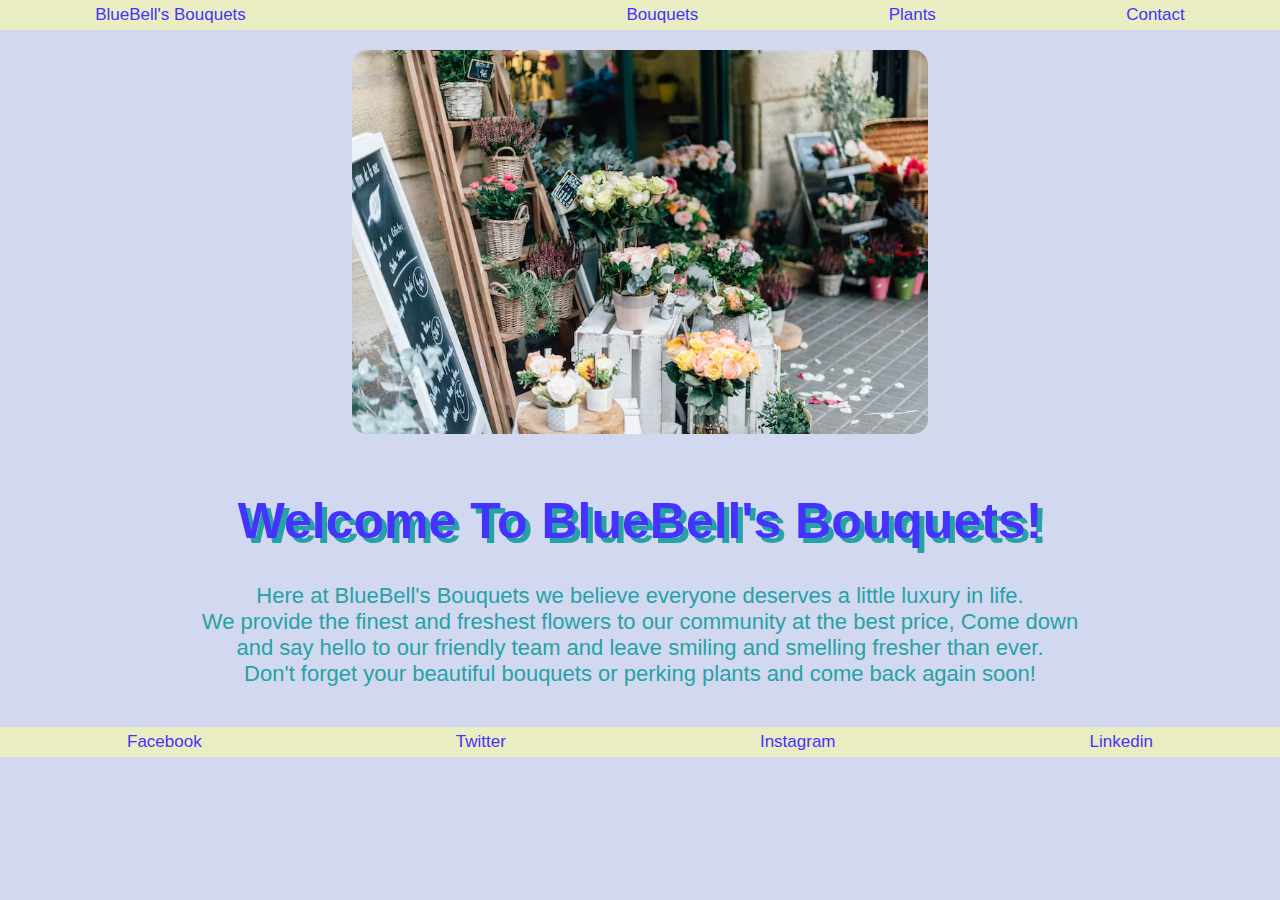
<file: index.html>
<!DOCTYPE html>
<html lang="en">
<head>
    <meta charset="UTF-8">
    <meta name="viewport" content="width=device-width, initial-scale=1.0">
    <link rel="stylesheet" href="style.css">
    <title>Document</title>

</head>

<body> 
    <div id="navbar">
    <a href="index.html">BlueBell's Bouquets</a> <br> 
    <a href="page_2.html">Bouquets</a>
    <a href="page_3.html">Plants</a>
    <a href="page_4.html">Contact</a>

</div>
<div>
<img src="florist.jpeg" alt="outside florist">
</div>
<h1> Welcome To BlueBell's Bouquets!</h1>
<p id="paragraph1"> Here at BlueBell's Bouquets we believe everyone deserves a little luxury in life. <br>
We provide the finest and freshest flowers to our community at the best price, Come down <br>
and say hello to our friendly team and leave smiling and smelling fresher than ever. <br>
Don't forget your beautiful bouquets or perking plants and come back again soon! </p>
<br>
<div id="footer">
<a href="https://facebook.com/" target="_blank">Facebook</a>
<a href="https://twitter.com/" target="_blank">Twitter</a>
<a href="https://instagram.com/" target="_blank">Instagram</a>
<a href="https://linkedin.com/" target="_blank">Linkedin</a>
</div>

</body>
</html>
</file>
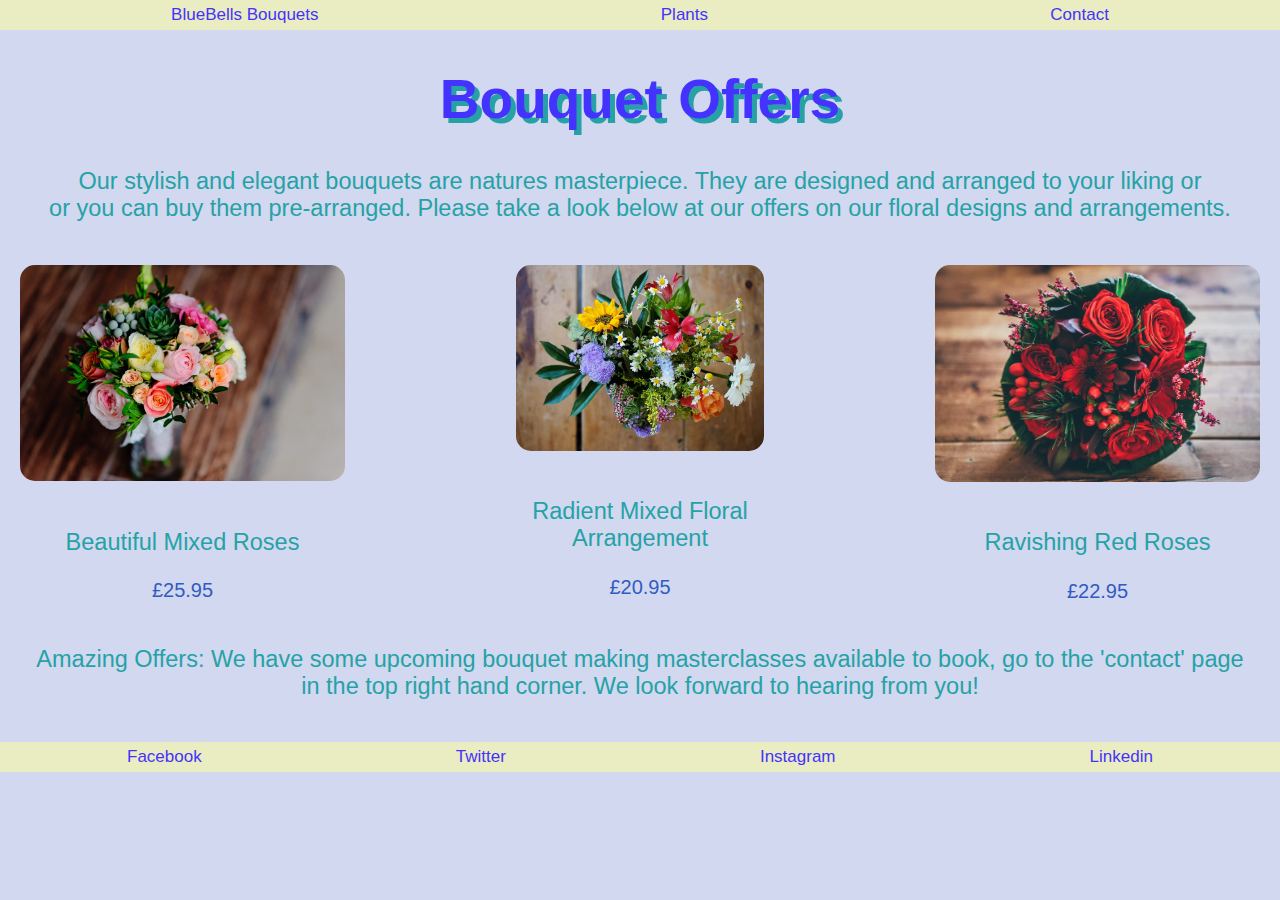
<file: page_2.html>
<!DOCTYPE html>
<html lang="en">
<head>
    <meta charset="UTF-8">
    <meta name="viewport" content="width=device-width, initial-scale=1.0">
    <link rel="stylesheet" href="style.css">
    <title>Document</title>
</head>
<body> 
  <div id="navbar">
     <a href="index.html">BlueBells Bouquets</a>
     <a href="page_3.html">Plants</a>
     <a href="page_4.html">Contact</a>
 </div>

  <div>
     <h1 id="page2h1"> Bouquet Offers </h1>
     
     <p id="paragraph1page2"> Our stylish and elegant bouquets are natures masterpiece. They are designed and arranged to your liking or <br>
     or you can buy them pre-arranged. Please take a look below at our offers on our floral designs and arrangements. </p>
  </div>

    <div id="Floraloffers">
     <div class="bouquetoffers">
         <img class="bouquetimg" src="bouquet_4.jpeg" alt="different coloured roses bouquet">
         <p id="paragraph1page2">Beautiful Mixed Roses</p>
         <p id="prices1page2">£25.95</p>
     </div>
      <div class="bouquetoffers">
         <img class="middleimg1page2" src="bouquet_2.jpeg" alt="mixed flowers">
         <p id="paragraph1page2">Radient Mixed Floral <br>
             Arrangement</p>
         <p id="prices1page2">£20.95</p>
      </div>
      <div class="bouquetoffers">
         <img class="bouquetimg" src="bouquet_1.jpeg" alt="bouquet red roses">
         <p id="paragraph1page2">Ravishing Red Roses</p>
         <p id="prices1page2">£22.95</p>
      </div>
   </div>
   <p id="lastparagraphpage2">Amazing Offers: We have some upcoming bouquet making masterclasses available to book, go to the 'contact' page <br>
in the top right hand corner. We look forward to hearing from you! </p>
<br>
   <div id="footer">
     <a href="https://facebook.com/" target="_blank">Facebook</a>
     <a href="https://twitter.com/" target="_blank">Twitter</a>
     <a href="https://instagram.com/" target="_blank">Instagram</a>
     <a href="https://linkedin.com/" target="_blank">Linkedin</a>
    </div>
</body>
</html>
</file>
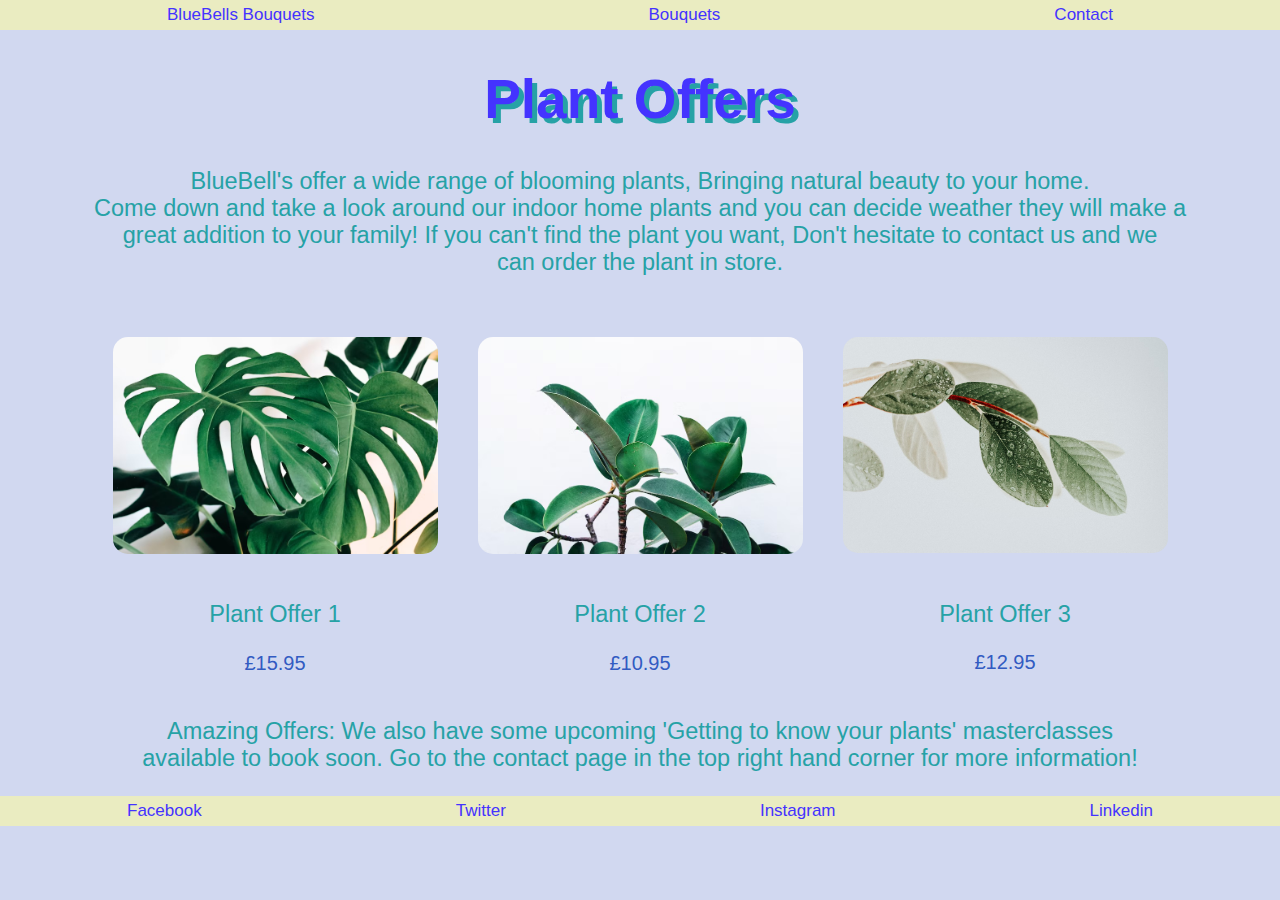
<file: page_3.html>
<!DOCTYPE html>
<html lang="en">
<head>
    <meta charset="UTF-8">
    <meta name="viewport" content="width=device-width, initial-scale=1.0">
    <link rel="stylesheet" href="style.css">
    <title>Document</title>
</head>
<body> 
    <div id="navbar">
    <a href="index.html">BlueBells Bouquets</a>
    <a href="page_2.html">Bouquets</a>
    <a href="page_4.html">Contact</a>
</div>
  <h1 id="h1page3">Plant Offers</h1>
    <p id="p1page3">BlueBell's offer a wide range of blooming plants, Bringing natural beauty to your home. <br>
     Come down and take a look around our indoor home plants and you can decide weather they will make a <br>
     great addition to your family! If you can't find the plant you want, Don't hesitate to contact us and we <br>
    can order the plant in store.</p>
    <br>
    
<div id="plantoffers">
    <div class="offersplants">
        <img class="plantimg" src="plant_1.jpeg" alt="green plant 1">
        <p id="paragraph1page2">Plant Offer 1</p>
        <p id="prices1page2">£15.95</p>
    </div>
     <div class="offersplants">
        <img class="plantimg" src="plant_2.jpeg" alt="green plant 2">
        <p id="paragraph1page2">Plant Offer 2</p>
        <p id="prices1page2">£10.95</p>
     </div>
     <div class="offersplants">
        <img class="plantimg3" src="plant_5.jpeg" alt="green plant 3">
        <p id="paragraph1page2">Plant Offer 3</p>
        <p id="prices1page2">£12.95</p>
     </div>
  </div>
<p id="p1page3">Amazing Offers: We also have some upcoming 'Getting to know your plants' masterclasses <br>
available to book soon. Go to the contact page in the top right hand corner for more information!</p>
<div id="footer">
    <a href="https://facebook.com/" target="_blank">Facebook</a>
    <a href="https://twitter.com/" target="_blank">Twitter</a>
    <a href="https://instagram.com/" target="_blank">Instagram</a>
    <a href="https://linkedin.com/" target="_blank">Linkedin</a>
    </div>
</body>
</html>
</file>
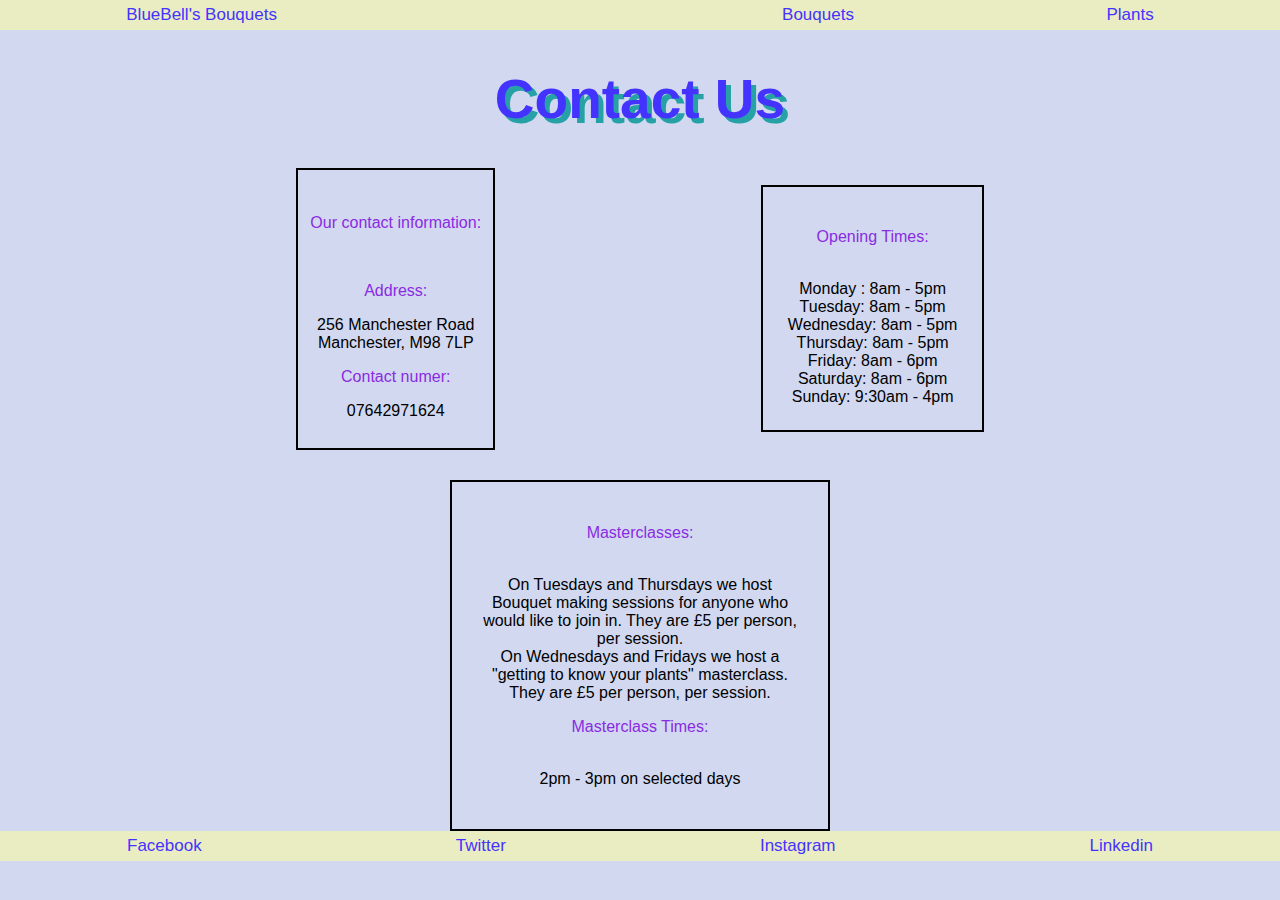
<file: page_4.html>
<!DOCTYPE html>
<html lang="en">
<head>
    <meta charset="UTF-8">
    <meta name="viewport" content="width=device-width, initial-scale=1.0">
    <link rel="stylesheet" href="style.css">
    <title>Document</title>
</head>
<body>
    <div id="navbar">
        <a href="index.html">BlueBell's Bouquets</a> <br> 
        <a href="page_2.html">Bouquets</a>
        <a href="page_3.html">Plants</a>
    </div>
<h1 id="h1page4">Contact Us </h1>

<div id="border1">
      <div class="contactinformation"> <p id="p1page4"> <p id="information"> Our contact information:</p> <br>
         <p id="information">Address:</p>256 Manchester Road <br>
         Manchester, M98 7LP <br>
         <p id="information">Contact numer:</p> 07642971624<br>
     </p></div>
      <div class="opentimes"> <p id="information">Opening Times:</p> <br> Monday : 8am - 5pm <br> Tuesday: 8am - 5pm <br> 
          Wednesday: 8am - 5pm <br> Thursday: 8am - 5pm <br> Friday: 8am - 6pm <br> Saturday: 8am - 6pm <br>
          Sunday: 9:30am - 4pm 
       </div>
</div>
<div class="masterclasses"> <p id="information"> Masterclasses:</p> <br> On Tuesdays and Thursdays we host Bouquet making sessions 
    for anyone who would like to join in. They are £5 per person, per session. <br> On Wednesdays and Fridays we host a
    "getting to know your plants" masterclass. <br> They are £5 per person, per session. <br> 
    <p id="information"> Masterclass Times: </p> <br> 2pm - 3pm on selected days </p> </p>
  </div>

    <div id="footer">
        <a href="https://facebook.com/" target="_blank">Facebook</a>
        <a href="https://twitter.com/" target="_blank">Twitter</a>
        <a href="https://instagram.com/" target="_blank">Instagram</a>
        <a href="https://linkedin.com/" target="_blank">Linkedin</a>
        </div>
</body>
</html>
</file>
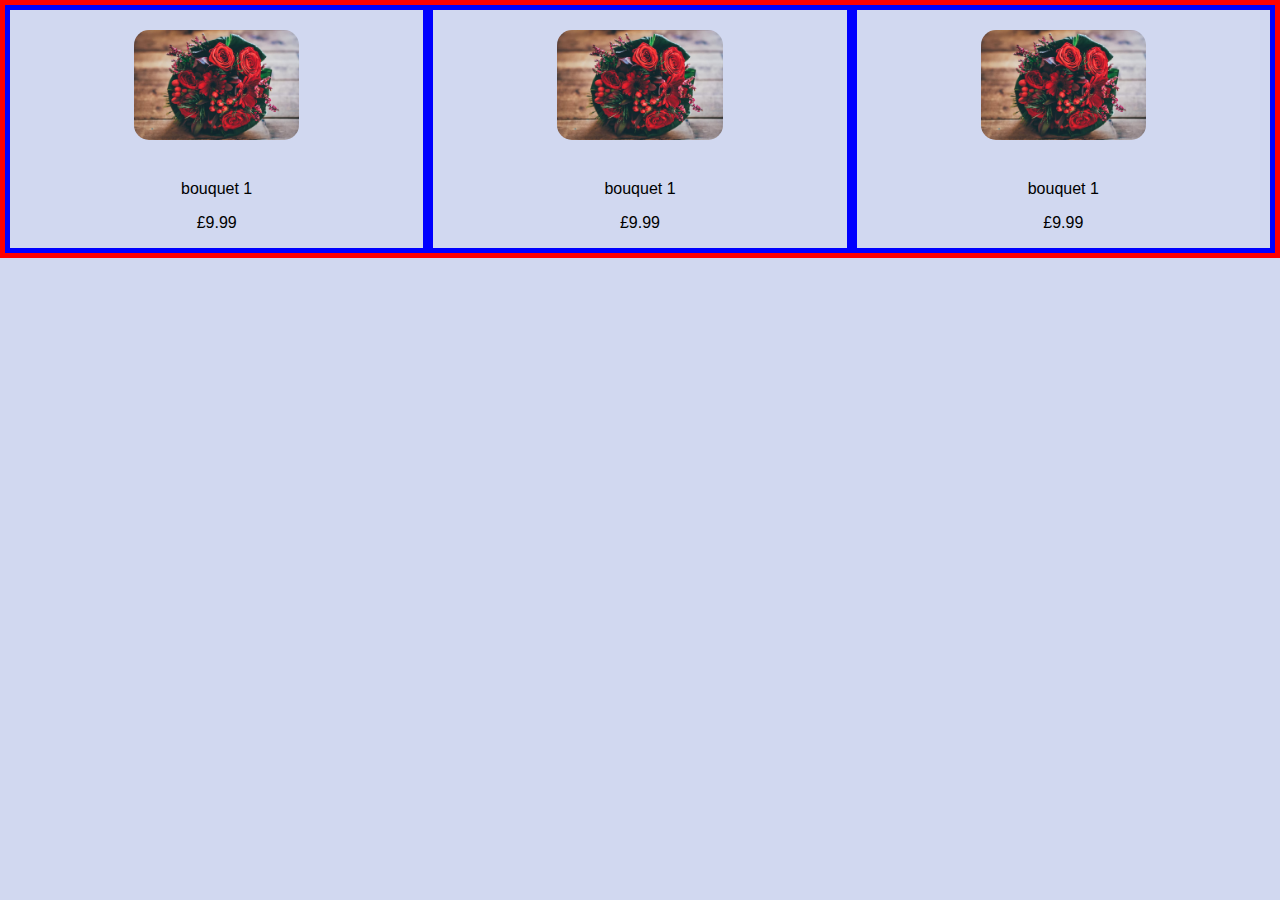
<file: test.html>
<!DOCTYPE html>
<html lang="en">
<head>
    <meta charset="UTF-8">
    <meta name="viewport" content="width=device-width, initial-scale=1.0">
    <link rel="stylesheet" href="style.css">
    <title>Document</title>
</head>
<body>
    <div id="container">
        <div class="flower">
        <img class="flowerimg" src="bouquet_1.jpeg" alt="">
        <p> bouquet 1</p>
        <p> £9.99</p>
    </div>
    <div class="flower">
        <img class="flowerimg" src="bouquet_1.jpeg" alt="">
        <p> bouquet 1</p>
        <p> £9.99</p>
    </div>
    <div class="flower">
        <img class="flowerimg" src="bouquet_1.jpeg" alt="">
        <p> bouquet 1</p>
        <p> £9.99</p>
    </div>
    </div>
</body>
</html>
</file>
<file: style.css>
*{
    font-family: sans-serif;
}

body{
    text-align: center;
    background-color: #D1D8F0;
    margin: 0;
}
#navbar{
    background-color: #EAECC1;
    height: 30px;
    display: flex;
    justify-content: center;
    justify-content: space-around;
    align-items: center;
}
#navbar a{
    color: #4433FF;
    font-size: 17px;
    text-decoration: none;
}
#navbar a:hover{
    color: blueviolet;
}
img{
    width: 45%;
    padding: 20px;
    border-radius: 35px;
}
h1{
    color: #4433FF;
    font-size: 50px;
    font-family: sans-serif;
    text-shadow: 5px 5px #26A2A6;
}
#tulipsimg{
    width: 300px;
    display: flex;
    /* align-items: flex-end; */
}
#paragraph1{
    color: #26A2A6;
    font-size: 22px;
    font-family: sans-serif;

}
#page2h1{
    color: #4433FF;
    font-size: 55px;
    font-family: sans-serif;
    /* text-decoration: underline; */
    text-shadow: 5px 5px #26A2A6;
}
#paragraph1page2{
    color: #26A2A6;
    font-family: sans-serif;
    font-size: 23.5px;
}
#prices1page2{
    color: rgb(50, 91, 194);
    font-size: 20px;
}

#Floraloffers{
    display: flex;
    justify-content: center;
    padding: 0%;
    margin: 0px;
}
.bouquetoffers{
    /* border: black 1px dotted; */
    margin: 0px;
}
.bouquetimg{
    width: 325px;
}
#middleimg1page2{
    width: 250px;
    border-radius: 0%;
}
#lastparagraphpage2{
    color: #26A2A6;
    font-family: sans-serif;
    font-size: 23.5px;
}
#plantoffers{
    display: flex;
    justify-content: center;
    padding: 0%;
    margin: 0px;
}
.plantimg{
    width: 325px;
}
.plantimg3{
    width: 325px;
}
#h1page3{
    color: #4433FF;
    font-size: 55px;
    font-family: sans-serif;
    /* text-decoration: underline; */
    text-shadow: 5px 5px #26A2A6;
}
#p1page3{
    color: #26A2A6;
    font-size: 23.5px;
}
#h1page4{
    color: #4433FF;
    font-size: 55px;
    font-family: sans-serif;
    /* text-decoration: underline; */
    text-shadow: 5px 5px #26A2A6;
}

#p1page4{
    color: #26A2A6;
    display: flex;
    align-items: flex-start;
}
#information{
    color: blueviolet;
}
#border1{
    display: flex;
    align-items: flex-start;
    justify-content: space-between;
    justify-content: space-evenly;
    /* justify-content: center; */
    align-items: center;
    /* border: black 2px solid; */
    /* justify-content: flex-start; */
    word-wrap: break-word;
    text-overflow: clip;
    margin: 30px; 
    /* margin-right: 950px; */
}
.contactinformation{
    border: 2px black solid;
    padding: 1%;
}
.opentimes{
    border: black 2px solid;
    padding: 2%;
}
.masterclasses{
    border: 2px black solid;
    padding: 2%;
    margin-left: 450px;
    margin-right: 450px;
}


#footer{
    background-color: #EAECC1;
    height: 30px;
    display: flex;
    justify-content: center;
    justify-content: space-around;
    align-items: center;
}
#footer a{
    color: #4433FF;
    font-size: 17px;
    text-decoration: none;
    font-family: sans-serif;
}
#footer a:hover{
    color: blueviolet;
}



#container{
    border: red 5px solid;
    display: flex;
}


.flower{
    border: blue 5px solid;
}
.flowerimg{
    width: 40%;
}
</file>
